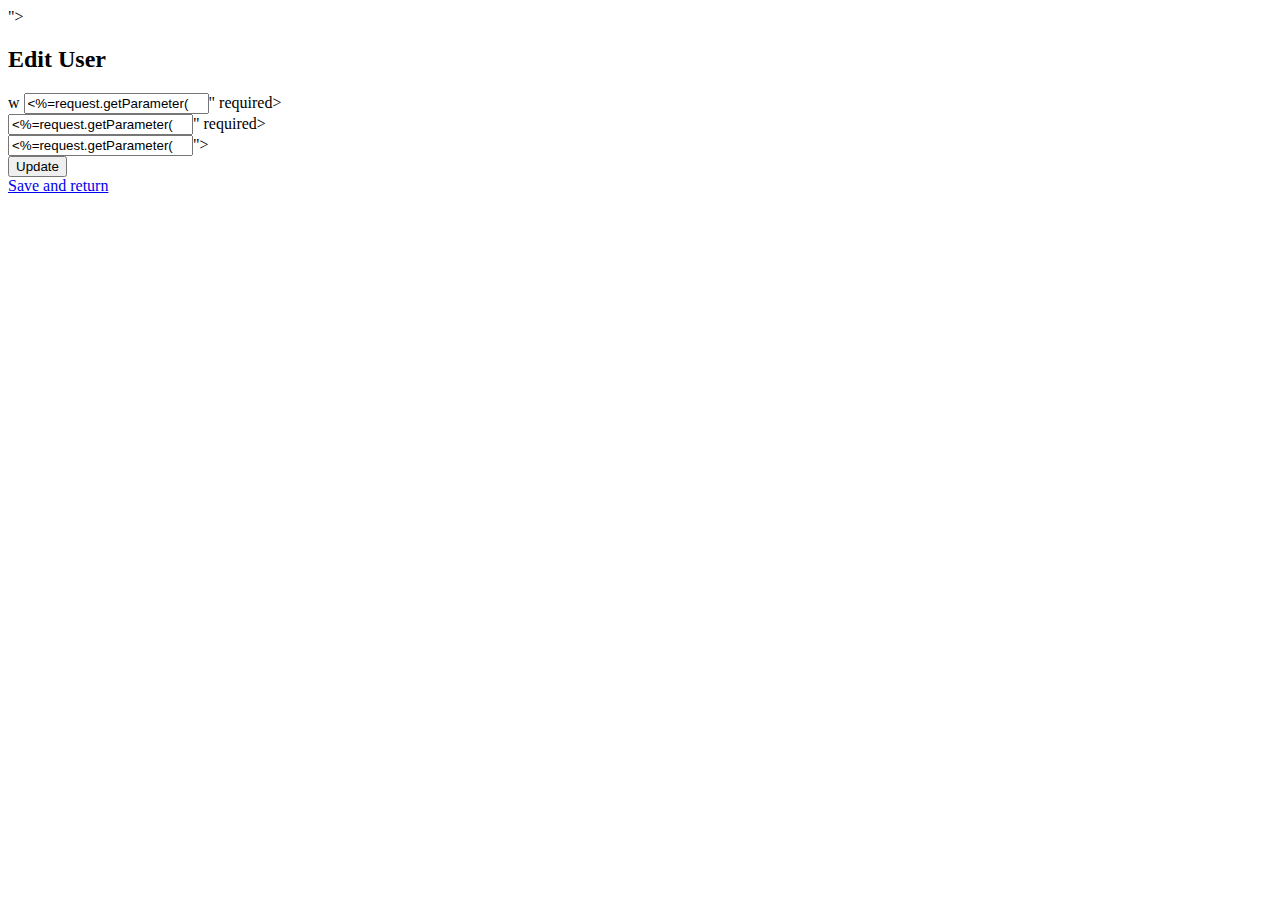
<file: src/main/resources/templates/edit-user.html>
<!DOCTYPE html SYSTEM "http://www.thymeleaf.org/dtd/xhtml1-strict-thymeleaf-4.dtd">
<html xmlns="http://www.w3.org/1999/xhtml" xmlns:th="http://www.thymeleaf.org">
    <head>
        <title>JuriLents</title>
    </head>
    <body>
        <form action="<%=request.getContextPath()%>/edit" method="post">
            <input type="hidden" name="id" value="<%=request.getParameter("id")%>">

                <h2>Edit User</h2>w
                <input type="text" name="name" value="<%=request.getParameter("name")%>" required><br/>

                    <input type="text" name="email" value="<%=request.getParameter("email")%>" required><br/>

                        <input type="text" name="password" value="<%=request.getParameter("password")%>"><br/>

                            <button class="button" type="submit">Update</button>
                            </form>
                            <a class="return" href="<%=request.getContextPath()%>">Save and return</a>
                            </body>
                            </html>
</file>
